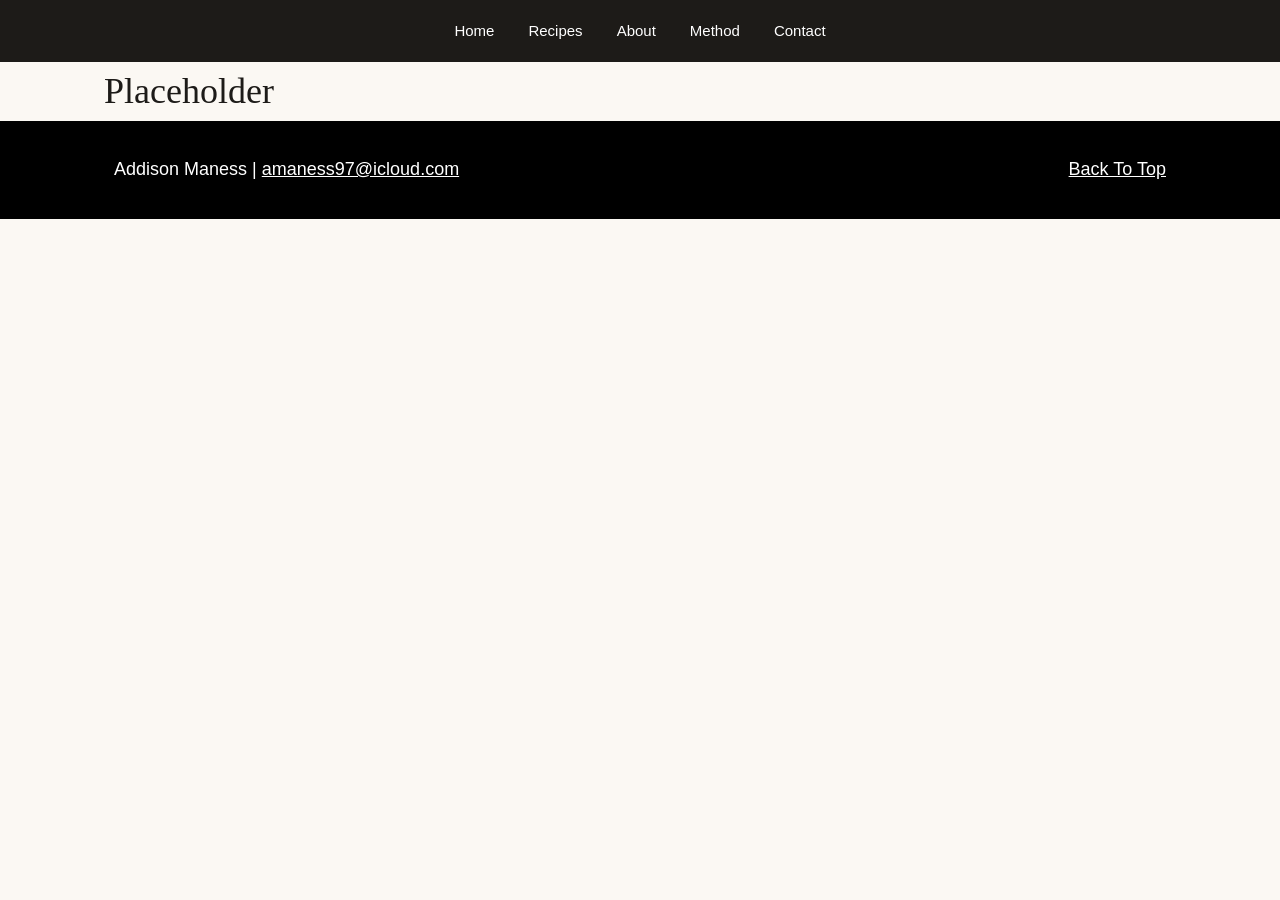
<file: index.html>
<!DOCTYPE html>
<html lang="en">
<head>
    <meta charset="UTF-8">
    <meta name="viewport" content="width=device-width, initial-scale=1.0">
    <title>Document</title>

    <link rel="preconnect" href="https://fonts.googleapis.com">
    <link rel="preconnect" href="https://fonts.gstatic.com" crossorigin>
    <link href="https://fonts.googleapis.com/css2?family=DM+Serif+Display:ital@0;1&display=swap" rel="stylesheet">

    <link rel="stylesheet" href="css/styles.css">
</head>
<body id="top">
    <nav class="site-nav">
        <ul>
            <li><a href="index.html">Home</a></li>
            <li><a href="#recipes">Recipes</a></li>
            <li><a href="#about">About</a></li>
            <li><a href="#method">Method</a></li>
            <li><a href="mailto:amaness97@icloud.com">Contact</a></li>
        </ul>

    </nav>
    <main>
        <h1>Placeholder</h1>
    </main>
    
    <footer class="site-footer">
        <div class="inner">
            <p>Addison Maness | <a href="mailto:amaness97@icloud.com">amaness97@icloud.com</a></p>
            <p class="right"><a href="#top">Back To Top</a> </p>
        </div>
    </footer>
</body>
</html>
</file>
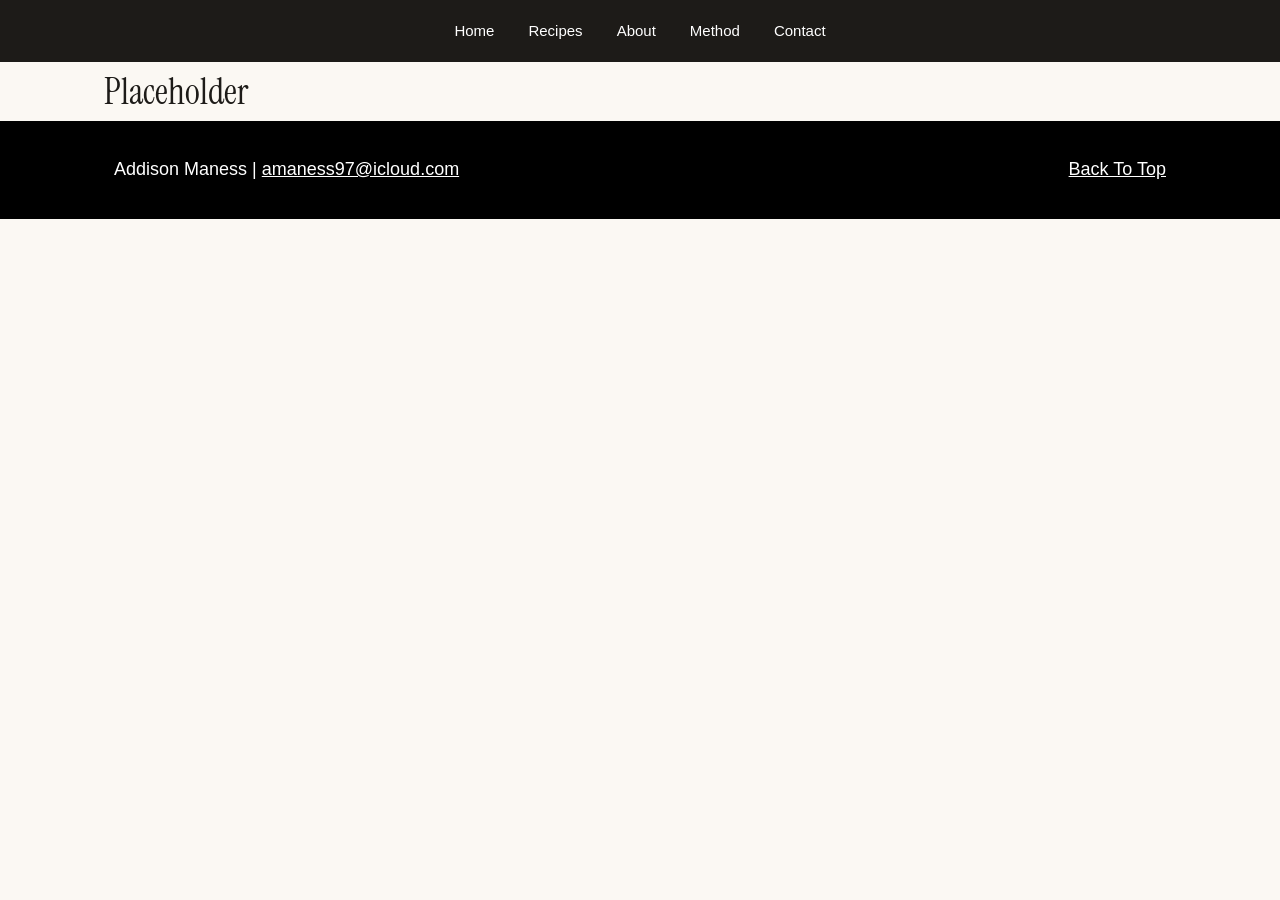
<file: template.html>
<!DOCTYPE html>
<html lang="en">
<head>
    <meta charset="UTF-8">
    <meta name="viewport" content="width=device-width, initial-scale=1.0">
    <title>Document</title>

<link rel="preconnect" href="https://fonts.googleapis.com">
<link rel="preconnect" href="https://fonts.gstatic.com" crossorigin>
<link href="https://fonts.googleapis.com/css2?family=Instrument+Serif:ital@0;1&display=swap" rel="stylesheet">

    <link rel="stylesheet" href="css/styles.css">
</head>
<body id="top">
    <nav class="site-nav">
        <ul>
            <li><a href="index.html">Home</a></li>
            <li><a href="#recipes">Recipes</a></li>
            <li><a href="#about">About</a></li>
            <li><a href="#method">Method</a></li>
            <li><a href="mailto:amaness97@icloud.com">Contact</a></li>
        </ul>

    </nav>
    <main>
        <h1>Placeholder</h1>
    </main>
    
    <footer class="site-footer">
        <div class="inner">
            <p>Addison Maness | <a href="mailto:amaness97@icloud.com">amaness97@icloud.com</a></p>
            <p class="right"><a href="#top">Back To Top</a> </p>
        </div>
    </footer>
</body>
</html>
</file>
<file: css/styles.css>
* {
    box-sizing: border-box;
    padding: 0px;
    margin: 0px;

}

body {
    background-color: #fbf8f3;
    color: #1d1b18;
    font-family:Arial, Helvetica, sans-serif;
font-size: 18px;
line-height: 1.65;
}

h1, h2, h3 {
      font-family: "Instrument Serif", serif, 'Times New Roman', Times, serif;

    font-weight: 400;

}

.site-nav {
    background: #1d1b18

}

.site-nav ul {
    list-style: none;
    display: grid;
    grid-template: auto / auto auto auto auto auto;
    gap: 34px;
    width: max-content;
    margin: 0px auto;
    padding: 16px 24px; 
}

.site-nav a {
color: white;
text-decoration: none;
font-size: 15px;

}

main {
    max-width: 1120px;
    margin: 0px auto;
    padding: 0px 24px;

}

.site-footer {
    background: black;
    color: white;
}

.site-footer .inner {
    display: grid;
    grid-template: auto / 1fr 1fr;
    max-width: 1120px;
    margin: 0px auto;
    padding: 34px;
}

.site-footer a {
    color: white;

}

.site-footer .right {
    text-align: right;
}
</file>
